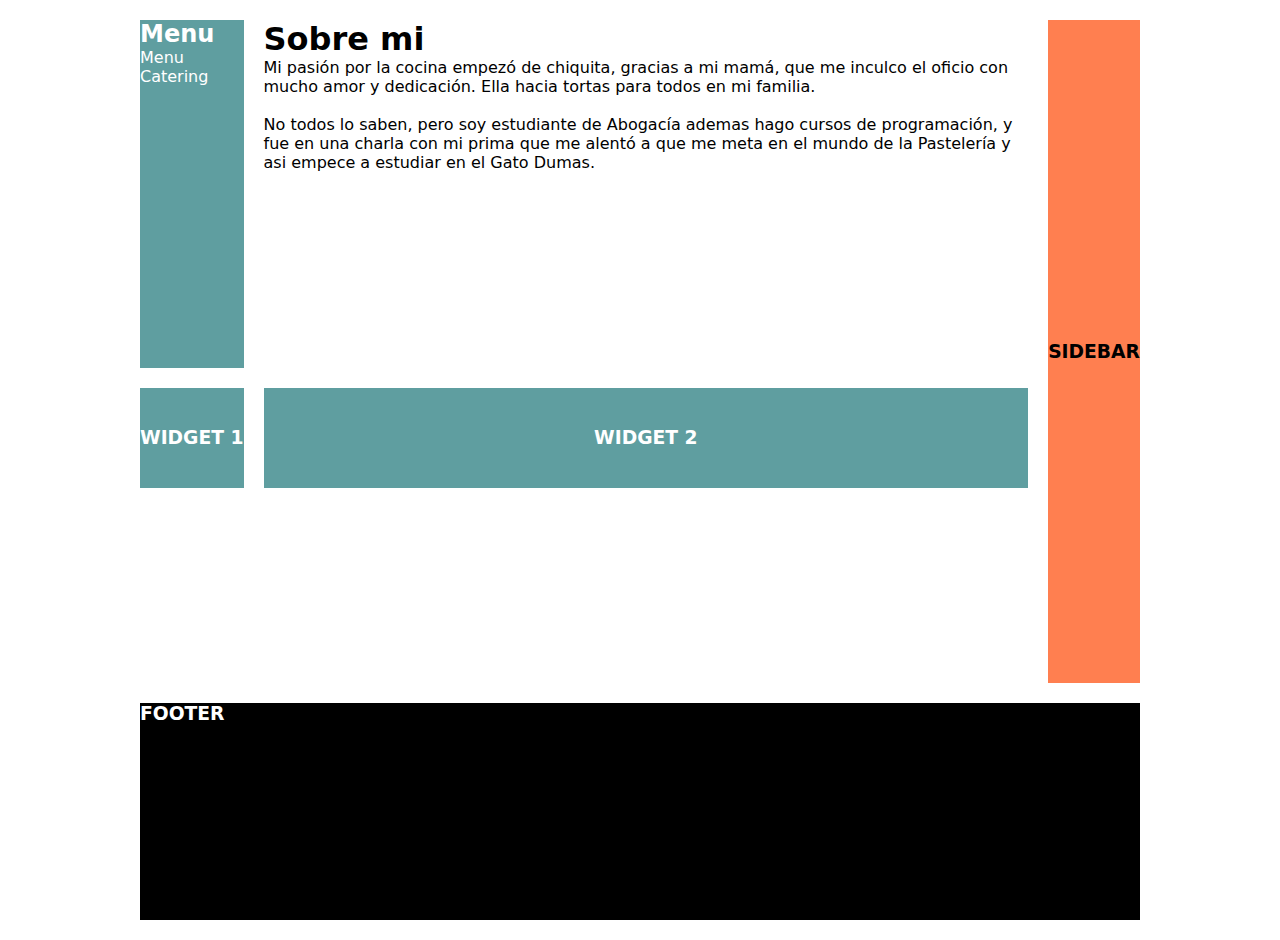
<file: index.html>
<!DOCTYPE html>
<html lang="en">
<head>
    <meta charset="UTF-8">
    <meta http-equiv="X-UA-Compatible" content="IE=edge">
    <meta name="viewport" content="width=device-width, initial-scale=1.0">
    <link rel="stylesheet" href="style.css">

    <link
    rel="stylesheet"
    href="https://cdnjs.cloudflare.com/ajax/libs/animate.css/4.1.1/animate.min.css"
  />

    <title>Lopy Bakery</title>
</head>
<body>
    <div class="contenedor">
        <header class="Menu">
            <h2 class="animate__animated animate__backInDown">Menu</h2>
            <ul class="itemmenu">
                    <li><a class="navbaritem" href="./index.html">Menu</a></li>
                    <li><a class="navbaritem" href="./pages/catering.html">Catering</a></li>
                </ul>
        </header>
            <main class="Sobremi">
                <h1 class="animate__animated animate__bounce">Sobre mi</h1>
                <p>Mi pasión por la cocina empezó de chiquita, gracias a mi mamá, que me inculco el oficio con mucho amor y dedicación. Ella hacia tortas para todos en mi familia.
                    <br><br>
                    No todos lo saben, pero soy estudiante de Abogacía ademas hago cursos de programación, y fue en una charla con mi prima que me alentó a que me meta en el mundo de la Pastelería y asi empece a  estudiar en el Gato Dumas.
                    </p>

            </main>
            <aside class="sidebar">
                <h3>SIDEBAR</h3>
            </aside>
            <div class="widget-1">
                <h3>WIDGET 1</h3>
            </div>
            <div class="widget-2">
                <h3>WIDGET 2</h3>
            </div>
            <footer class="footer">
                <h3>FOOTER</h3>
            </footer>
    </div>
</body>
</html>
</file>
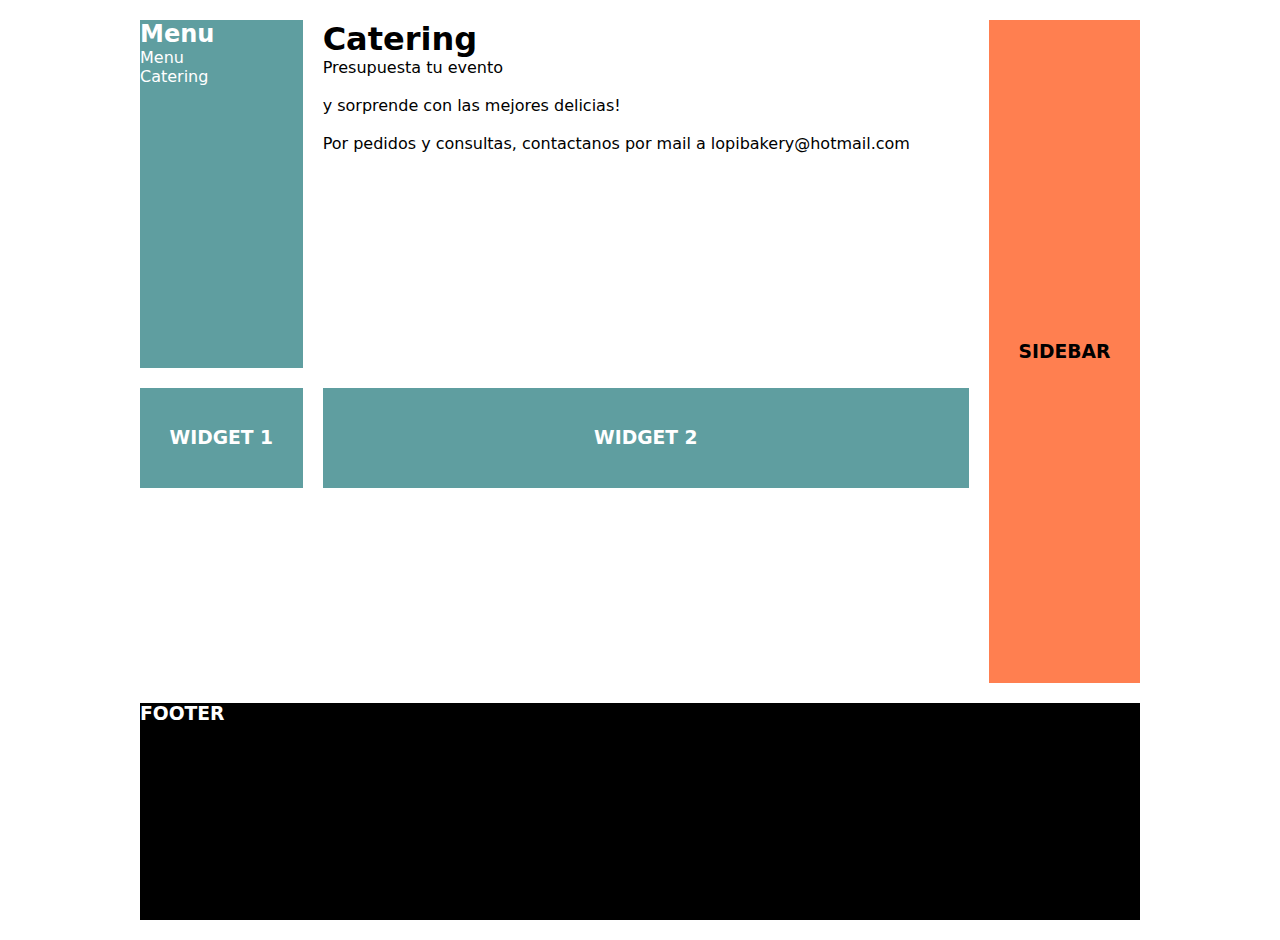
<file: pages/catering.html>
<!DOCTYPE html>
<html lang="en">
<head>
    <meta charset="UTF-8">
    <meta http-equiv="X-UA-Compatible" content="IE=edge">
    <meta name="viewport" content="width=device-width, initial-scale=1.0">
    <link rel="stylesheet" href="../style.css">

    <link
    rel="stylesheet"
    href="https://cdnjs.cloudflare.com/ajax/libs/animate.css/4.1.1/animate.min.css"
  />

    <title>Lopy Bakery</title>
</head>
<body>
    <div class="contenedor">
        <header class="Menu">
            <h2 class="animate__animated animate__jello"> Menu </h2>
            <ul class="itemmenu">
                <li><a class="navbaritem" href="../index.html">Menu</a></li>
                <li><a class="navbaritem" href="../pages/catering.html">Catering</a></li>
            </ul>
        </header>
            <main class="Catering">
                <h1 class="animate__animated animate__backInUp">Catering</h1>
                <p>Presupuesta tu evento
                    <br><br>

                    y sorprende con las mejores delicias!
                    <br><br>
                    
                    Por pedidos y consultas, contactanos por mail a lopibakery@hotmail.com
                    <br><br>

                    </p>
            </main>
            <aside class="sidebar">
                <h3>SIDEBAR</h3>
            </aside>
            <div class="widget-1">
                <h3>WIDGET 1</h3>
            </div>
            <div class="widget-2">
                <h3>WIDGET 2</h3>
            </div>
            <footer class="footer">
                <h3>FOOTER</h3>
            </footer>
    </div>
</body>
</html>
</file>
<file: style.css>
* {
  margin: 0;
  padding: 0;
}

body {
  background-color: white;
  color: black;
  font-family: system-ui, -apple-system, BlinkMacSystemFont, "Segoe UI", Roboto,
    Oxygen, Ubuntu, Cantarell, "Open Sans", "Helvetica Neue", sans-serif;
}

.contenedor {
  width: 90%;
  height: 100vh;
  max-width: 1000px;
  margin: 20px auto;
  display: grid;
  gap: 20px;
  grid-template-columns: repeat (3, 1fr);
  grid-template-rows: repeat (4, auto);
}

.Menu {
  background-color: cadetblue;
  color: white;
}

.navbaritem {
  text-decoration: none;
  color: white;
}
.itemmenu {
  list-style: none;
}

.contenedor .sobre mi {
  grid-column: span 2;
}

.contenedor .sidebar {
  grid-column: 3 / 4;
  background: coral;
  text-align: center;
  display: flex;
  align-items: center;
  justify-content: center;
  grid-row: span 2;
}

.contenedor .widget-1,
.contenedor .widget-2 {
  background: cadetblue;
  color: white;
  height: 100px;
  text-align: center;
  display: flex;
  align-items: center;
  justify-content: center;
}

.contenedor .footer {
  background: black;
  color: white;
  grid-column: span 3;
}

@media screen and (max-width: 768px) {
  .contenedor .sobre mi {
    grid-column: 1/ -1;
  }
  .contenedor,
  .catering {
    grid-column: 1/ -1;
  }
  .contenedor .sidebar {
    grid-column: 1/ -1;
  }

  .contenedor .widget-1 {
    grid-column: span 2;
  }
}

/* catering*/

.contenedor .catering {
  grid-column: span 2;
}
</file>
